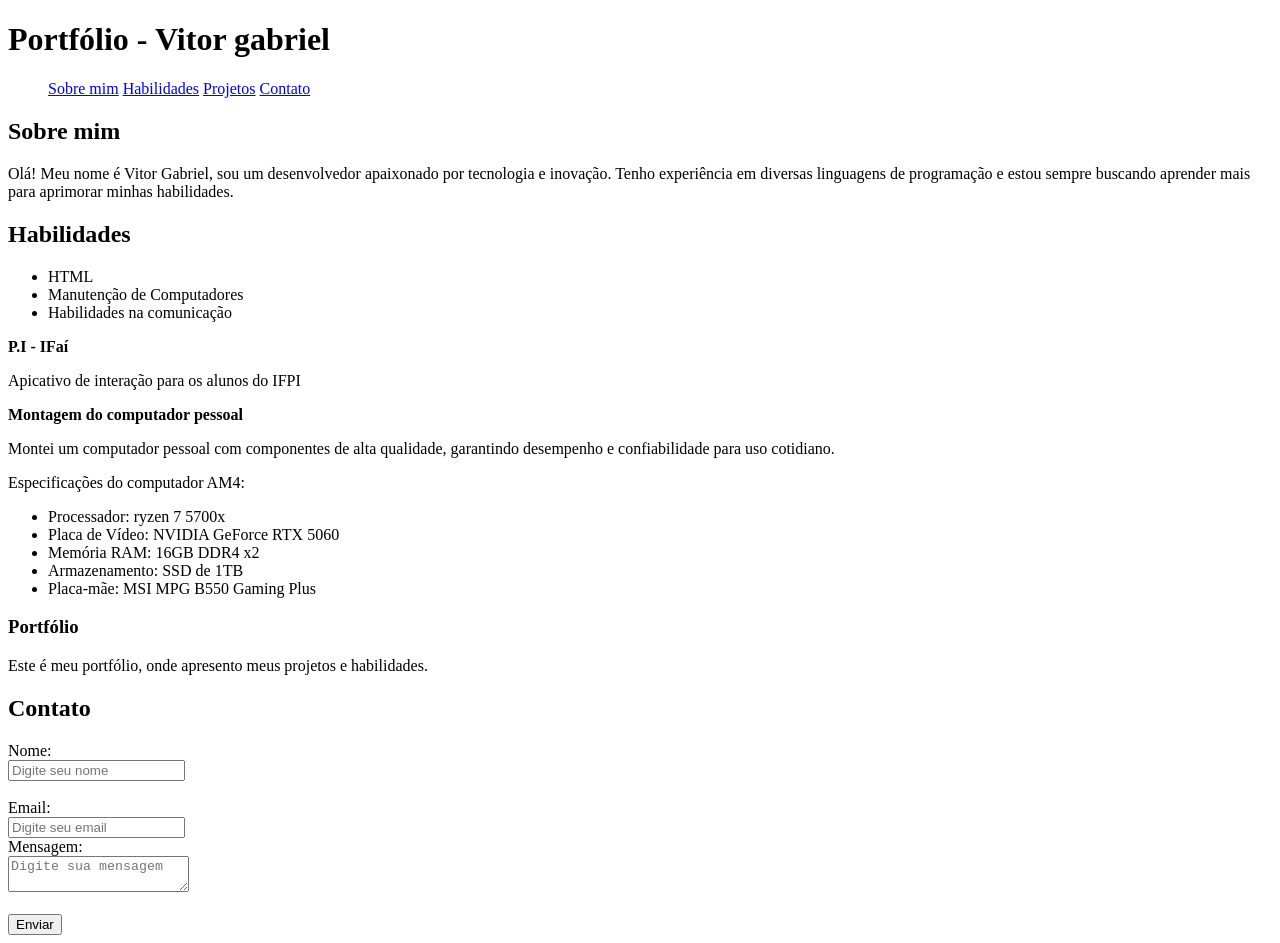
<file: código/index.html>
<!DOCTYPE html>
<html lang="PT-BR">
<head>
    <meta charset="UTF-8">
    <meta name="viewport" content="width=device-width, initial-scale=1.0">
    <title>Document</title>
</head>
<body>
    <header>
        <h1>Portfólio - Vitor gabriel</h1>
        <nav>
            <ul>
                <a href="#Sobre mim">Sobre mim</a>
                <a href="#Habilidades">Habilidades</a>
                <a href="#Projetos">Projetos</a>
                <a href="#Contato">Contato</a>
            </ul>
        </nav>
    </header>
    <main>
        <section id="Sobre mim">
            <h2>Sobre mim</h2>
            <p>Olá! Meu nome é Vitor Gabriel, sou um desenvolvedor apaixonado por tecnologia e inovação. Tenho experiência em diversas linguagens de programação e estou sempre buscando aprender mais para aprimorar minhas habilidades.</p>
        </section>

        <section id="Habilidades">
            <h2>Habilidades</h2>
            <ul>
                <li>HTML</li>
                <li>Manutenção de Computadores</li>
                <li>Habilidades na comunicação</li>
            </ul>
        </section>
        <section id="Projetos">
            <article>
                <p><strong>P.I - IFaí</strong></p>
                <p>Apicativo de interação para os alunos do IFPI</p> 
            </article>

            <article>
                <p><strong>Montagem do computador pessoal</strong></p>
                <p>Montei um computador pessoal com componentes de alta qualidade, garantindo desempenho e confiabilidade para uso cotidiano.</p>
                <p>Especificações do computador AM4:</p>
                <ul>
                    <li>Processador: ryzen 7 5700x</li>
                    <li>Placa de Vídeo: NVIDIA GeForce RTX 5060</li>
                    <li>Memória RAM: 16GB DDR4 x2</li>
                    <li>Armazenamento: SSD de 1TB</li>
                    <li>Placa-mãe: MSI MPG B550 Gaming Plus</li>
            </article>

            <article>
                <h3>Portfólio</h3>
                <p>Este é meu portfólio, onde apresento meus projetos e habilidades.</p>
            </article>
        </section>
        <section id="Contato">
            <h2>Contato</h2>
            <form action="form.html" method="post">
                <label for="name">Nome:</label><br>
                <input type="text" id="name" name="name" placeholder="Digite seu nome"><br><br>

                <label for="email">Email:</label><br>
                <input type="email" id="email" name="email" placeholder="Digite seu email" required><br>

                <label for="message">Mensagem:</label><br>
                <textarea id="message" name="message" placeholder="Digite sua mensagem"></textarea><br><br>

                <button type="submit">Enviar</button>
        </section>
    </main>
</body>
</html>
</file>
